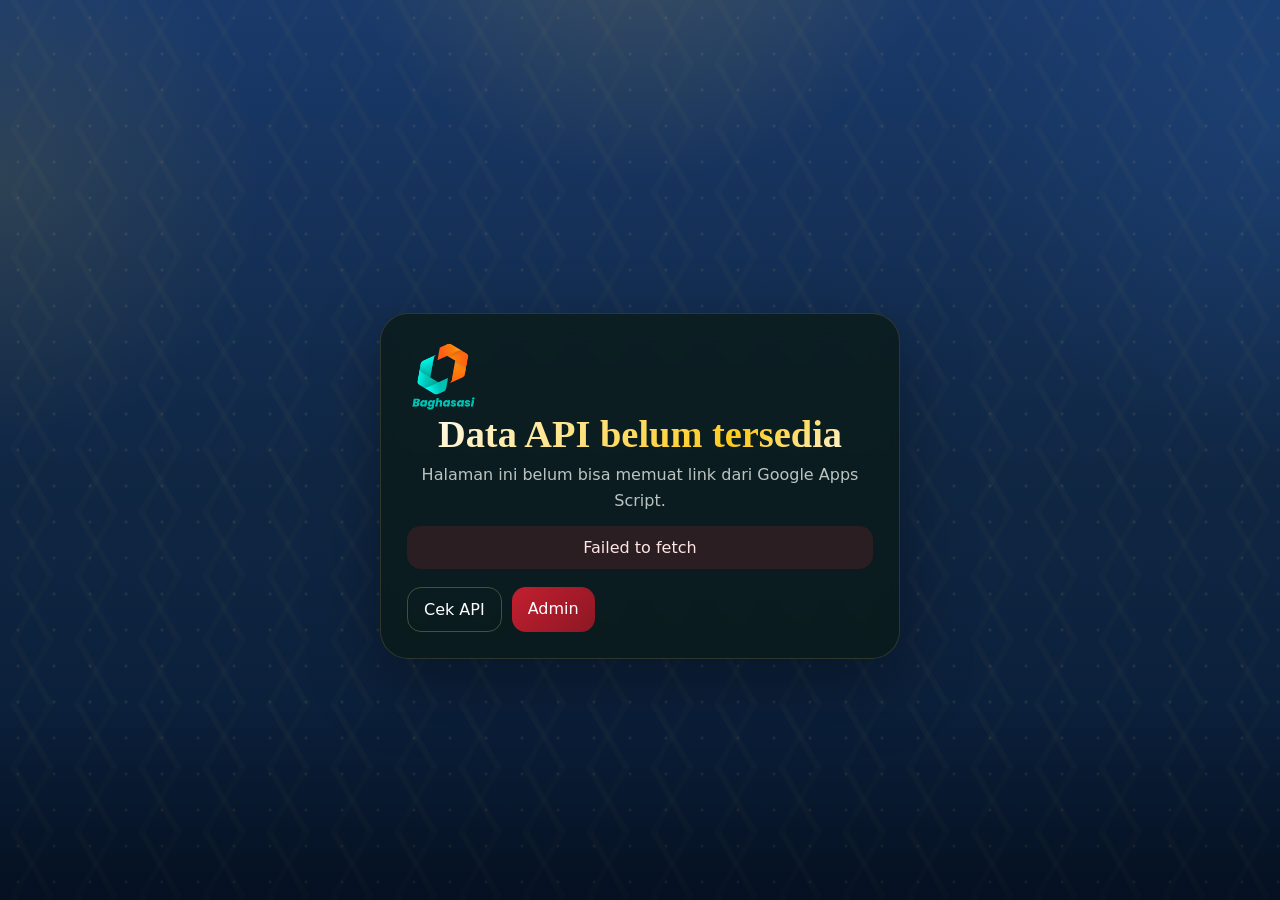
<file: index.html>
<!doctype html>
<html lang="id">
<head>
  <meta charset="utf-8">
  <meta name="viewport" content="width=device-width, initial-scale=1, viewport-fit=cover">
  <meta name="theme-color" content="#1A3A6B">
  <meta name="description" content="Microsite resmi Yayasan Baghasasi.">
  <title>Yayasan Baghasasi</title>
  <link rel="icon" href="assets/img/logo-baghasasi.png">
  <link rel="preload" href="assets/img/logo-baghasasi.png" as="image">
  <link rel="preconnect" href="https://fonts.googleapis.com">
  <link rel="preconnect" href="https://fonts.gstatic.com" crossorigin>
  <link href="https://fonts.googleapis.com/css2?family=Reem+Kufi:wght@400;500;600;700&display=swap" rel="stylesheet">
  <link rel="stylesheet" href="assets/css/style.css?v=20260527-errors">
</head>
<body>
  <div id="app" aria-live="polite"></div>
  <script src="assets/js/config.js"></script>
  <script src="assets/js/api.js"></script>
  <script src="assets/js/microsite.js"></script>
  <script src="assets/js/app.js"></script>
</body>
</html>
</file>
<file: assets/css/style.css>
:root {
  --primary: #1A3A6B;
  --accent: #FFCA1A;
  --bg: var(--primary);
  --bg-2: #102744;
  --panel: rgba(16, 39, 68, 0.82);
  --panel-strong: rgba(16, 39, 68, 0.94);
  --panel-soft: rgba(255,255,255,0.05);
  --line: rgba(228, 196, 122, 0.22);
  --line-strong: rgba(228, 196, 122, 0.5);
  --gold: var(--accent);
  --gold-soft: #ffe48a;
  --emerald: var(--primary);
  --emerald-2: #25528f;
  --text: #eef4ef;
  --text-soft: rgba(238, 244, 239, 0.78);
  --muted: rgba(238, 244, 239, 0.58);
  --shadow: 0 24px 70px rgba(0,0,0,0.34);
  --radius: 28px;
  --radius-lg: 38px;
  --arabic-font: "Reem Kufi", "Noto Kufi Arabic", "Noto Naskh Arabic", Tahoma, Arial, sans-serif;
  --safe-bottom: env(safe-area-inset-bottom, 0px);
}

* { box-sizing: border-box; }
html { scroll-behavior: smooth; }
body {
  margin: 0;
  min-height: 100vh;
  font-family: Inter, ui-sans-serif, system-ui, -apple-system, BlinkMacSystemFont, "Segoe UI", sans-serif;
  color: var(--text);
  background:
    radial-gradient(circle at 50% -15%, rgba(255,202,26,0.18), transparent 26%),
    radial-gradient(circle at 0 20%, rgba(255,202,26,0.10), transparent 18%),
    radial-gradient(circle at 100% 14%, rgba(37, 82, 143, 0.35), transparent 22%),
    linear-gradient(180deg, #1A3A6B 0%, #102744 52%, #081a33 100%);
  overflow-x: hidden;
}
body::before {
  content: "";
  position: fixed;
  inset: 0;
  pointer-events: none;
  opacity: .18;
  background-image:
    radial-gradient(circle at center, rgba(227,190,113,.62) 0 1px, transparent 2px),
    linear-gradient(60deg, transparent 46%, rgba(227,190,113,.18) 47% 53%, transparent 54%),
    linear-gradient(-60deg, transparent 46%, rgba(227,190,113,.12) 47% 53%, transparent 54%);
  background-size: 36px 36px, 64px 64px, 64px 64px;
}
body::after {
  content: "";
  position: fixed;
  inset: auto 0 0;
  height: 28vh;
  pointer-events: none;
  background: linear-gradient(to top, rgba(0,0,0,.35), transparent 75%);
}
button, input, textarea, select { font: inherit; }
button { cursor: pointer; }
a { color: inherit; text-decoration: none; }
img { max-width: 100%; display: block; }
.hidden { display: none !important; }
#app { min-height: 100vh; }

.loading-screen,
.not-found-screen {
  min-height: 100vh;
  display: grid;
  place-items: center;
  padding: 28px;
}
.spinner {
  width: 48px;
  height: 48px;
  border: 4px solid rgba(227,190,113,.2);
  border-top-color: var(--gold);
  border-radius: 50%;
  margin: 0 auto 14px;
  animation: spin .8s linear infinite;
}
@keyframes spin { to { transform: rotate(360deg); } }

.public-page {
  min-height: 100svh;
  position: relative;
  padding: 20px 0 112px;
  overflow: hidden;
}
.public-page::before,
.public-page::after {
  content: "";
  position: fixed;
  inset: 0;
  pointer-events: none;
}
.public-page::before {
  opacity: .14;
  background:
    radial-gradient(circle at 12% 20%, rgba(255,255,255,.10), transparent 8%),
    radial-gradient(circle at 85% 30%, rgba(255,255,255,.10), transparent 10%),
    radial-gradient(circle at 40% 80%, rgba(255,255,255,.08), transparent 12%);
}
.public-page::after {
  opacity: .2;
  background:
    linear-gradient(90deg, rgba(0,0,0,0) 0 2%, rgba(255,255,255,.02) 2% 2.2%, transparent 2.2%),
    linear-gradient(180deg, rgba(0,0,0,0) 0 2%, rgba(255,255,255,.02) 2% 2.2%, transparent 2.2%);
  background-size: 20px 20px;
  mask-image: linear-gradient(180deg, rgba(0,0,0,.65), transparent 70%);
}

.stage {
  width: min(100%, 1080px);
  margin: 0 auto;
  padding: clamp(16px, 3.2vw, 30px);
  position: relative;
  z-index: 1;
}
.turkish-frame {
  position: absolute;
  inset: 8px 8px auto;
  height: min(78vh, 1080px);
  pointer-events: none;
  border: 1px solid rgba(227,190,113,.18);
  border-radius: 42px;
  background:
    linear-gradient(180deg, rgba(227,190,113,.05), rgba(227,190,113,0)),
    radial-gradient(circle at top center, rgba(227,190,113,.08), transparent 42%);
  box-shadow: inset 0 0 0 1px rgba(255,255,255,.03);
}
.turkish-frame::before,
.turkish-frame::after {
  content: "";
  position: absolute;
  inset: 18px;
  border-radius: 34px;
  border: 1px solid rgba(227,190,113,.12);
}
.turkish-frame::after {
  inset: 32px;
  border-style: dashed;
  opacity: .45;
}

.hero-panel {
  position: relative;
  overflow: hidden;
  min-height: clamp(620px, 72vh, 1180px);
  padding: clamp(24px, 4vw, 42px);
  border-radius: 34px;
  border: 1px solid rgba(227,190,113,.18);
  background:
    linear-gradient(135deg, rgba(198,31,47,.16) 0 14%, transparent 14% 100%),
    linear-gradient(225deg, rgba(15,78,68,.35) 0 18%, transparent 18% 100%),
    linear-gradient(180deg, rgba(10,26,23,.84), rgba(10,26,23,.96)),
    linear-gradient(90deg, rgba(255,255,255,.03), rgba(255,255,255,0));
  box-shadow: var(--shadow);
}
.hero-panel::before {
  content: "";
  position: absolute;
  inset: 0;
  background:
    radial-gradient(circle at 50% 0, rgba(227,190,113,.22), transparent 28%),
    linear-gradient(180deg, rgba(255,255,255,.04), transparent 18%),
    radial-gradient(circle at 50% 26%, rgba(255,255,255,.05), transparent 48%);
  pointer-events: none;
}
.hero-panel::after {
  content: "";
  position: absolute;
  inset: auto 22px 18px;
  height: 120px;
  border-radius: 120px;
  background: radial-gradient(ellipse at center, rgba(227,190,113,.12), transparent 70%);
  pointer-events: none;
}
.hero-ornament {
  position: absolute;
  top: 0;
  bottom: 0;
  width: min(16vw, 128px);
  opacity: .55;
  pointer-events: none;
  border-inline: 1px solid rgba(227,190,113,.18);
}
.ornament-left {
  left: 0;
  background:
    linear-gradient(180deg, rgba(198,31,47,.45), rgba(198,31,47,0) 28%),
    linear-gradient(180deg, rgba(15,78,68,0) 0 28%, rgba(15,78,68,.55) 28% 62%, rgba(0,0,0,0) 62%),
    linear-gradient(180deg, rgba(0,0,0,0) 0 62%, rgba(15,15,15,.8) 62% 100%);
  clip-path: polygon(0 0, 100% 10%, 42% 100%, 0 100%);
}
.ornament-right {
  right: 0;
  background:
    linear-gradient(180deg, rgba(198,31,47,.45), rgba(198,31,47,0) 28%),
    linear-gradient(180deg, rgba(15,78,68,0) 0 28%, rgba(15,78,68,.55) 28% 62%, rgba(0,0,0,0) 62%),
    linear-gradient(180deg, rgba(0,0,0,0) 0 62%, rgba(15,15,15,.8) 62% 100%);
  clip-path: polygon(0 10%, 100% 0, 100% 100%, 58% 100%);
}
.lantern {
  position: absolute;
  top: 22px;
  width: 42px;
  height: 42px;
  display: grid;
  place-items: center;
  color: var(--gold);
  border-radius: 50%;
  border: 1px solid rgba(227,190,113,.38);
  background: rgba(8, 23, 20, .65);
  box-shadow: 0 0 18px rgba(227,190,113,.12), inset 0 0 0 1px rgba(255,255,255,.04);
}
.lantern-left { left: 24px; }
.lantern-right { right: 24px; }

.logo-aura {
  position: relative;
  width: clamp(160px, 22vw, 260px);
  height: clamp(160px, 22vw, 260px);
  margin: 12px auto 14px;
  display: grid;
  place-items: center;
  animation: logoFloat 6s ease-in-out infinite;
}
.logo-aura::before,
.logo-aura::after {
  content: "";
  position: absolute;
  inset: -8%;
  border-radius: 50%;
  border: 1px solid rgba(227,190,113,.34);
  box-shadow: inset 0 0 0 1px rgba(255,255,255,.04), 0 0 22px rgba(227,190,113,.12);
}
.logo-aura::after {
  inset: -20%;
  opacity: .55;
  border-style: dashed;
}
.brand-logo {
  width: 100%;
  height: 100%;
  object-fit: contain;
  filter: drop-shadow(0 8px 20px rgba(0,0,0,.38));
  animation: logoZoom 6s ease-in-out infinite;
}
@keyframes logoFloat { 0%,100%{transform: translateY(0);} 50%{transform: translateY(-4px);} }
@keyframes logoZoom { 0%,100%{transform: scale(.96);} 50%{transform: scale(1.03);} }
.logo-caption {
  margin: 0;
  text-transform: uppercase;
  letter-spacing: .28em;
  font-size: clamp(11px, 1.6vw, 14px);
  color: var(--gold);
  opacity: .95;
}
.brand-title {
  margin: 12px auto 10px;
  max-width: 14ch;
  font-family: Georgia, "Times New Roman", serif;
  font-size: clamp(34px, 6.3vw, 74px);
  line-height: 1.02;
  text-wrap: balance;
}
.gold-divider,
.mini-divider {
  display: flex;
  align-items: center;
  justify-content: center;
  gap: 14px;
  color: var(--gold);
}
.gold-divider::before,
.gold-divider::after,
.mini-divider::before,
.mini-divider::after {
  content: "";
  width: min(18vw, 120px);
  height: 1px;
  background: linear-gradient(90deg, transparent, rgba(227,190,113,.7), transparent);
}
.arabic-script {
  font-family: var(--arabic-font);
  font-weight: 500;
  margin: 16px auto 8px;
  font-size: clamp(26px, 4.5vw, 48px);
  color: var(--gold-soft);
  line-height: 1.45;
}
.script-translation {
  margin: 10px auto 0;
  max-width: 36ch;
  color: var(--text-soft);
  font-size: clamp(15px, 2vw, 18px);
  line-height: 1.7;
}
.hero-desc {
  margin: 18px auto 0;
  max-width: 56ch;
  color: var(--text-soft);
  font-size: clamp(15px, 2vw, 19px);
  line-height: 1.8;
}
.demo-alert {
  margin: 0 auto 16px;
  width: min(100%, 840px);
  padding: 12px 16px;
  border-radius: 16px;
  background: rgba(198,31,47,.16);
  border: 1px solid rgba(198,31,47,.24);
  color: #ffe8d8;
  text-align: center;
}

.mission-card {
  display: grid;
  grid-template-columns: 84px 1fr;
  gap: 16px;
  align-items: center;
  width: min(100%, 820px);
  margin: -38px auto 24px;
  padding: 18px 20px;
  border-radius: 24px;
  background: linear-gradient(180deg, rgba(255,255,255,.08), rgba(255,255,255,.04));
  border: 1px solid rgba(227,190,113,.2);
  backdrop-filter: blur(12px);
  box-shadow: 0 20px 44px rgba(0,0,0,.24);
}
.mission-medallion {
  width: 84px;
  height: 84px;
  border-radius: 24px;
  display: grid;
  place-items: center;
  font-size: 34px;
  color: var(--gold);
  background: radial-gradient(circle at 30% 30%, rgba(227,190,113,.22), rgba(255,255,255,.04));
  border: 1px solid rgba(227,190,113,.24);
}
.mission-copy h2 {
  margin: 0 0 10px;
  font-family: Georgia, "Times New Roman", serif;
  font-size: clamp(24px, 3.5vw, 42px);
  line-height: 1.1;
}
.mission-copy p {
  margin: 10px 0 0;
  color: var(--text-soft);
  line-height: 1.7;
}

.link-list {
  display: grid;
  gap: 14px;
  width: min(100%, 860px);
  margin: 0 auto;
}
.bio-link {
  position: relative;
  display: grid;
  grid-template-columns: 68px 1fr 22px;
  align-items: center;
  gap: 14px;
  padding: 14px 18px 14px 14px;
  border-radius: 22px;
  border: 1px solid rgba(255,255,255,.10);
  color: var(--btn-text, #fff);
  background:
    linear-gradient(180deg, rgba(255,255,255,.08), rgba(255,255,255,.02)),
    var(--btn-bg, var(--primary));
  box-shadow: 0 12px 28px rgba(0,0,0,.18);
  overflow: hidden;
  transition: transform .18s ease, border-color .18s ease, box-shadow .18s ease;
}
.bio-link::before {
  content: "";
  position: absolute;
  inset: 0;
  background:
    linear-gradient(135deg, rgba(255,255,255,.18), transparent 26%),
    linear-gradient(45deg, transparent 72%, rgba(255,255,255,.09) 72% 78%, transparent 78%);
  pointer-events: none;
}
.bio-link:hover,
.bio-link:focus-visible {
  transform: translateY(-2px);
  border-color: rgba(227,190,113,.42);
  box-shadow: 0 16px 32px rgba(0,0,0,.24);
}
.link-medallion {
  width: 54px;
  height: 54px;
  border-radius: 18px;
  display: grid;
  place-items: center;
  font-size: 28px;
  background: rgba(0,0,0,.18);
  border: 1px solid rgba(255,255,255,.14);
  box-shadow: inset 0 0 0 1px rgba(255,255,255,.06);
}
.link-copy { display: grid; gap: 4px; }
.link-copy strong {
  font-size: clamp(20px, 2.5vw, 28px);
  font-weight: 800;
  line-height: 1.1;
}
.link-copy small {
  font-size: clamp(12px, 1.6vw, 16px);
  color: rgba(255,255,255,.84);
}
.link-arrow {
  font-size: 34px;
  line-height: 1;
  opacity: .9;
}
.empty-links {
  padding: 24px;
  border-radius: 18px;
  text-align: center;
  background: rgba(255,255,255,.04);
  border: 1px dashed rgba(227,190,113,.26);
  color: var(--text-soft);
}
.footer {
  text-align: center;
  color: var(--muted);
  padding: 28px 0 12px;
  font-size: 14px;
}
.audio-fab,
.share-fab {
  position: fixed;
  right: max(16px, calc(16px + env(safe-area-inset-right)));
  width: 52px;
  height: 52px;
  border-radius: 50%;
  border: 1px solid rgba(227,190,113,.38);
  background: rgba(10,26,23,.88);
  color: var(--gold);
  box-shadow: 0 16px 30px rgba(0,0,0,.25), inset 0 0 0 1px rgba(255,255,255,.04);
  backdrop-filter: blur(10px);
  z-index: 20;
}
.audio-fab { bottom: calc(16px + var(--safe-bottom)); font-size: 22px; }
.audio-fab.is-playing { color: #fff4cf; box-shadow: 0 0 0 4px rgba(227,190,113,.08), 0 16px 30px rgba(0,0,0,.25); }
.share-fab { bottom: calc(80px + var(--safe-bottom)); font-size: 18px; }
.toast {
  position: fixed;
  left: 50%;
  bottom: calc(18px + var(--safe-bottom));
  transform: translate(-50%, 140%);
  padding: 12px 16px;
  border-radius: 999px;
  background: rgba(10, 26, 23, .94);
  border: 1px solid rgba(227,190,113,.26);
  color: #fff;
  transition: transform .25s ease;
  z-index: 25;
  white-space: nowrap;
}
.toast.show { transform: translate(-50%, 0); }
.snow-layer {
  position: fixed;
  inset: 0;
  pointer-events: none;
  overflow: hidden;
  z-index: 2;
}
.snow-layer span {
  position: absolute;
  top: -10%;
  color: rgba(255,255,255,.48);
  animation: snowFall linear infinite;
}
@keyframes snowFall {
  from { transform: translate3d(0, -10vh, 0) rotate(0deg); }
  to { transform: translate3d(22px, 110vh, 0) rotate(260deg); }
}

.admin-page { min-height: 100vh; padding: 24px; }
.admin-shell { width: min(100%, 1320px); margin: 0 auto; }
.panel {
  border-radius: 28px;
  border: 1px solid rgba(227,190,113,.16);
  background: rgba(10,26,23,.78);
  box-shadow: var(--shadow);
  backdrop-filter: blur(14px);
}
.admin-topbar {
  display: flex;
  justify-content: space-between;
  gap: 18px;
  align-items: center;
  padding: 20px 24px;
  margin-bottom: 22px;
  border-radius: 28px;
  border: 1px solid rgba(227,190,113,.16);
  background: rgba(10,26,23,.82);
  box-shadow: var(--shadow);
}
.admin-brand { display: flex; gap: 16px; align-items: center; }
.admin-brand img,
.login-logo { width: 72px; aspect-ratio: 1; object-fit: contain; }
.admin-title,
.login-title {
  margin: 0;
  font-family: Georgia, "Times New Roman", serif;
  font-size: clamp(28px, 3vw, 40px);
}
.gradient-text {
  background: linear-gradient(135deg, #fff, var(--gold-soft) 35%, var(--gold) 70%, #fff);
  -webkit-background-clip: text;
  background-clip: text;
  color: transparent;
}
.admin-subtitle,
.login-desc,
.panel-desc { margin: 6px 0 0; color: var(--text-soft); line-height: 1.6; }
.admin-grid { display: grid; grid-template-columns: minmax(0, 1.12fr) minmax(320px, .88fr); gap: 22px; }
.panel-header { padding: 22px 24px 0; }
.panel-title { margin: 0; font-size: 22px; }
.panel-body { padding: 22px 24px 24px; }
.preview-sticky { position: sticky; top: 16px; align-self: start; }
.preview-phone {
  margin: 0 auto;
  width: min(100%, 390px);
  min-height: 760px;
  padding: 12px;
  border-radius: 40px;
  background: linear-gradient(180deg, rgba(255,255,255,.08), rgba(255,255,255,.02));
  border: 1px solid rgba(227,190,113,.16);
}
.preview-screen {
  overflow: hidden;
  border-radius: 28px;
  border: 1px solid rgba(227,190,113,.12);
  min-height: 736px;
}
.preview-screen .public-page { padding: 6px 0 88px; }
.preview-screen .stage { padding: 10px; }
.preview-screen .turkish-frame { inset: 2px 2px auto; height: 95%; }
.preview-screen .hero-panel { min-height: 560px; }
.preview-screen .mission-card { margin-top: -28px; }
.preview-screen .audio-fab,
.preview-screen .share-fab,
.preview-screen .toast,
.preview-screen .snow-layer { display: none !important; }
.login-card { width: min(100%, 520px); margin: 8vh auto 0; padding: 26px; text-align: center; }
.form-grid { display: grid; grid-template-columns: repeat(2, minmax(0, 1fr)); gap: 14px; }
.field-full { grid-column: 1 / -1; }
.label { display: block; margin: 0 0 8px; color: var(--text-soft); }
.input, .select {
  width: 100%;
  padding: 13px 14px;
  border-radius: 16px;
  border: 1px solid rgba(255,255,255,.12);
  background: rgba(255,255,255,.04);
  color: #fff;
  outline: none;
}
.input::placeholder { color: rgba(255,255,255,.38); }
.input:focus, .select:focus {
  border-color: rgba(227,190,113,.4);
  box-shadow: 0 0 0 4px rgba(227,190,113,.08);
}
.check-row {
  grid-column: 1 / -1;
  display: flex;
  align-items: center;
  gap: 10px;
  color: var(--text-soft);
  padding-top: 4px;
}
.button-row { display: flex; flex-wrap: wrap; gap: 10px; }
.admin-actions { margin-top: 18px; }
.primary-button,
.secondary-button,
.outline-button,
.ghost-button,
.danger-button,
.pill-button {
  border: 0;
  border-radius: 14px;
  padding: 12px 16px;
  color: #fff;
  background: rgba(255,255,255,.08);
}
.primary-button { background: linear-gradient(135deg, #c31f2f, #8c1724); }
.secondary-button { background: linear-gradient(135deg, var(--emerald-2), var(--primary)); }
.outline-button { border: 1px solid rgba(227,190,113,.3); background: transparent; }
.ghost-button { background: rgba(255,255,255,.05); }
.danger-button { background: linear-gradient(135deg, #8c1724, #5f1118); }
.pill-button {
  padding: 8px 12px;
  font-size: 12px;
  color: var(--gold-soft);
  background: rgba(227,190,113,.08);
  border: 1px solid rgba(227,190,113,.18);
}
.message {
  margin-top: 12px;
  padding: 12px 14px;
  border-radius: 14px;
  background: rgba(255,255,255,.05);
  color: var(--text-soft);
}
.message-success { background: rgba(10, 120, 72, .18); color: #cffff0; }
.message-error { background: rgba(175, 40, 53, .2); color: #ffe5e5; }
.form-section + .form-section { margin-top: 24px; }
.form-section-title { margin: 0 0 14px; font-size: 18px; color: var(--gold-soft); }
.link-editor-list { display: grid; gap: 14px; }
.link-editor-card {
  padding: 16px;
  border-radius: 18px;
  border: 1px solid rgba(255,255,255,.08);
  background: rgba(255,255,255,.04);
}
.link-card-head {
  display: flex;
  justify-content: space-between;
  gap: 12px;
  align-items: start;
  margin-bottom: 12px;
}
.link-card-title { margin: 0; font-size: 18px; }
.link-card-url { margin: 6px 0 0; color: var(--muted); word-break: break-word; font-size: 14px; }

@media (max-width: 980px) {
  .admin-grid { grid-template-columns: 1fr; }
  .preview-sticky { position: static; }
}
@media (max-width: 720px) {
  .admin-page { padding: 16px; }
  .admin-topbar { padding: 18px; align-items: start; flex-direction: column; }
  .form-grid { grid-template-columns: 1fr; }
  .hero-panel { min-height: 520px; }
  .mission-card { grid-template-columns: 1fr; text-align: center; }
  .mission-medallion { margin: 0 auto; }
  .bio-link { grid-template-columns: 54px 1fr 20px; padding: 12px 14px; }
  .link-medallion { width: 46px; height: 46px; font-size: 24px; }
}


/* =========================================================
   Admin UI v5 - disesuaikan dengan referensi dashboard
   ========================================================= */
.admin-page.admin-light {
  min-height: 100vh;
  padding: clamp(16px, 2.4vw, 30px);
  color: #3a2a21;
  background:
    radial-gradient(circle at 15% 4%, rgba(190, 70, 20, .14), transparent 22%),
    radial-gradient(circle at 86% 18%, rgba(99, 16, 120, .12), transparent 24%),
    linear-gradient(135deg, #fffdf8, #f9f1ee 52%, #f5edf7);
}
.admin-light .loading-screen { color: #3d2242; }
.admin-light .admin-reference-shell { width: min(100%, 1560px); }
.admin-light .admin-reference-header,
.admin-light .admin-card,
.admin-light .admin-login-card {
  background: rgba(255,255,255,.86);
  border: 1px solid #eaddee;
  box-shadow: 0 24px 60px rgba(87, 38, 81, .10);
  backdrop-filter: blur(14px);
}
.admin-light .admin-reference-header {
  display: flex;
  justify-content: space-between;
  align-items: center;
  gap: 18px;
  padding: 20px 24px;
  border-radius: 30px;
  margin-bottom: 24px;
}
.admin-light .admin-reference-brand {
  display: flex;
  align-items: center;
  gap: 16px;
}
.admin-light .admin-reference-brand img {
  width: 72px;
  height: 72px;
  object-fit: contain;
  border-radius: 22px;
  background: linear-gradient(135deg, #3e124c, #c34d17);
  padding: 10px;
}
.admin-light .eyebrow {
  margin: 0 0 5px;
  color: #4e0e63;
  font-size: 13px;
  font-weight: 900;
  letter-spacing: .12em;
  text-transform: uppercase;
}
.admin-light .admin-reference-brand h1,
.admin-light .admin-login-card h1 {
  margin: 0;
  color: #3a0a4b;
  font-family: inherit;
  font-size: clamp(26px, 3vw, 42px);
  line-height: 1.05;
}
.admin-light .admin-reference-brand p:not(.eyebrow),
.admin-light .login-desc {
  margin: 8px 0 0;
  color: #7a665d;
  line-height: 1.55;
}
.admin-light .admin-reference-grid {
  display: grid;
  grid-template-columns: minmax(0, 1.65fr) minmax(380px, .85fr);
  gap: 24px;
  align-items: start;
}
.admin-light .admin-reference-main { display: grid; gap: 20px; }
.admin-light .admin-card {
  border-radius: 30px;
  padding: clamp(20px, 2.4vw, 28px);
}
.admin-light .admin-card h2 {
  margin: 0 0 18px;
  color: #4e0e63;
  font-size: clamp(20px, 2vw, 26px);
  line-height: 1.15;
}
.admin-light .action-strip {
  display: flex;
  gap: 14px;
  align-items: center;
  padding: 18px;
}
.admin-light .reference-form-grid {
  display: grid;
  grid-template-columns: repeat(2, minmax(0, 1fr));
  gap: 18px;
}
.admin-light .field-full { grid-column: 1 / -1; }
.admin-light .optional-field { display: block; }
.admin-light .label {
  color: #71605a;
  font-weight: 900;
  font-size: 13px;
  letter-spacing: .08em;
  text-transform: uppercase;
}
.admin-light .input,
.admin-light .select {
  background: rgba(255,255,255,.92);
  color: #37241f;
  border: 1px solid #dfcde6;
  border-radius: 18px;
  padding: 15px 16px;
  min-height: 58px;
  box-shadow: inset 0 1px 0 rgba(255,255,255,.8);
}
.admin-light .input::placeholder { color: #9a8c88; }
.admin-light .input:focus,
.admin-light .select:focus {
  border-color: #7b1a83;
  box-shadow: 0 0 0 4px rgba(123, 26, 131, .08);
}
.admin-light .color-input {
  padding: 8px 12px;
  height: 58px;
}
.admin-light .reference-check {
  grid-column: 1 / -1;
  color: #6b574e;
  font-weight: 800;
  font-size: 16px;
}
.admin-light .reference-check input { width: 20px; height: 20px; accent-color: #6b1a80; }
.admin-light .button-row { display: flex; flex-wrap: wrap; gap: 12px; align-items: center; }
.admin-light .primary-button,
.admin-light .secondary-button,
.admin-light .outline-button,
.admin-light .ghost-button,
.admin-light .soft-button,
.admin-light .warning-button,
.admin-light .danger-button {
  border-radius: 18px;
  border: 0;
  padding: 14px 20px;
  font-weight: 900;
  text-decoration: none;
  transition: transform .16s ease, box-shadow .16s ease, opacity .16s ease;
}
.admin-light .primary-button {
  background: linear-gradient(135deg, #c85116, #641068);
  color: #fff;
  box-shadow: 0 16px 32px rgba(100, 16, 104, .18);
}
.admin-light .secondary-button {
  background: linear-gradient(135deg, var(--emerald-2), var(--primary));
  color: #fff;
}
.admin-light .outline-button {
  border: 1px solid #dfcde6;
  color: #4e0e63;
  background: rgba(255,255,255,.7);
}
.admin-light .ghost-button,
.admin-light .soft-button {
  color: #4e0e63;
  background: #f3ecf6;
}
.admin-light .warning-button {
  color: #9d2a17;
  background: #fff0ea;
}
.admin-light .danger-button {
  color: #fff;
  background: linear-gradient(135deg, #9f1f2c, #68101c);
}
.admin-light button:hover,
.admin-light .outline-button:hover { transform: translateY(-1px); }
.admin-light .reference-link-list { display: grid; gap: 14px; }
.admin-light .reference-link-card {
  display: grid;
  grid-template-columns: 1fr auto;
  gap: 14px;
  align-items: start;
  padding: 18px;
  border-radius: 24px;
  border: 1px solid #eaddee;
  background: rgba(255,255,255,.78);
}
.admin-light .reference-link-card.is-inactive { opacity: .68; }
.admin-light .link-card-main {
  display: flex;
  gap: 12px;
  min-width: 0;
}
.admin-light .link-card-icon {
  width: 36px;
  height: 36px;
  display: grid;
  place-items: center;
  border-radius: 50%;
  background: #f3ecf6;
  color: #6b1a80;
  flex: 0 0 auto;
}
.admin-light .reference-link-card h3 {
  margin: 0 0 5px;
  color: #34231d;
  font-size: 18px;
}
.admin-light .reference-link-card p {
  margin: 0;
  color: #7a665d;
  word-break: break-word;
  font-size: 14px;
}
.admin-light .reference-link-card small {
  display: block;
  margin-top: 5px;
  color: #8b6e88;
}
.admin-light .link-card-side {
  display: flex;
  flex-direction: column;
  gap: 8px;
  align-items: end;
}
.admin-light .number-badge,
.admin-light .status-badge {
  display: inline-flex;
  align-items: center;
  justify-content: center;
  min-width: 54px;
  min-height: 38px;
  padding: 8px 12px;
  border-radius: 999px;
  font-weight: 900;
  background: rgba(255,255,255,.9);
  border: 1px solid #dfcde6;
  color: #34231d;
}
.admin-light .status-badge.on { color: #0f6d4e; background: #e9fff4; border-color: #c9f0dd; }
.admin-light .status-badge.off { color: #a02d28; background: #fff0ee; border-color: #f2d3ce; }
.admin-light .link-card-actions { grid-column: 1 / -1; }
.admin-light .stats-grid {
  display: grid;
  grid-template-columns: repeat(3, minmax(0, 1fr));
  gap: 16px;
}
.admin-light .stat-card {
  min-height: 98px;
  padding: 18px;
  border-radius: 22px;
  border: 1px solid #eaddee;
  background: rgba(255,255,255,.78);
}
.admin-light .stat-card strong {
  display: block;
  color: #34231d;
  font-size: 32px;
  line-height: 1;
  margin-bottom: 10px;
}
.admin-light .stat-card span {
  color: #71605a;
  font-weight: 900;
}
.admin-light .admin-reference-preview {
  position: sticky;
  top: 18px;
  min-height: calc(100svh - 36px);
  display: grid;
  place-items: start center;
}
.admin-light .phone-shell {
  width: min(100%, 430px);
  height: min(89vh, 920px);
  padding: 12px;
  border-radius: 42px;
  background: #151515;
  box-shadow: 0 32px 70px rgba(35, 13, 44, .22);
  border: 1px solid rgba(255,255,255,.18);
}
.admin-light .preview-screen {
  height: 100%;
  min-height: 0;
  overflow: auto;
  border-radius: 32px;
  background: var(--primary);
  border: 0;
}
.admin-light .preview-screen .public-page { padding: 4px 0 84px; }
.admin-light .preview-screen .stage { padding: 10px; }
.admin-light .preview-screen .hero-panel { min-height: 600px; }
.admin-light .preview-screen .brand-title { font-size: 34px; }
.admin-light .preview-screen .arabic-script { font-size: 30px; }
.admin-light .preview-screen .mission-card { margin-top: -26px; grid-template-columns: 1fr; text-align: center; }
.admin-light .preview-screen .mission-medallion { margin: 0 auto; }
.admin-light .preview-screen .bio-link { grid-template-columns: 52px 1fr 18px; }
.admin-light .preview-screen .audio-fab,
.admin-light .preview-screen .share-fab,
.admin-light .preview-screen .toast,
.admin-light .preview-screen .snow-layer { display: none !important; }
.admin-light .admin-login-card {
  width: min(100%, 560px);
  margin: 8vh auto 0;
  padding: 34px;
  border-radius: 32px;
  text-align: center;
}
.admin-light .admin-login-brand {
  width: 96px;
  height: 96px;
  display: grid;
  place-items: center;
  margin: 0 auto 16px;
  border-radius: 28px;
  background: linear-gradient(135deg, #3e124c, #c34d17);
  box-shadow: 0 22px 44px rgba(100,16,104,.16);
}
.admin-light .admin-login-brand img { width: 78px; height: 78px; object-fit: contain; }
.admin-light .login-form { margin-top: 22px; text-align: left; }
.admin-light .message {
  color: #654f47;
  background: #fbf5fb;
  border: 1px solid #eaddee;
}
.admin-light .message-success { color: #0f6d4e; background: #ecfff6; border-color: #c9f0dd; }
.admin-light .message-error { color: #9f1f2c; background: #fff0ee; border-color: #f2d3ce; }
.admin-light .empty-links {
  color: #7a665d;
  border-color: #eaddee;
  background: rgba(255,255,255,.62);
}

@media (max-width: 1120px) {
  .admin-light .admin-reference-grid { grid-template-columns: 1fr; }
  .admin-light .admin-reference-preview { position: static; min-height: auto; }
  .admin-light .phone-shell { height: 760px; }
}
@media (max-width: 760px) {
  .admin-page.admin-light { padding: 12px; }
  .admin-light .admin-reference-header { flex-direction: column; align-items: stretch; }
  .admin-light .admin-reference-brand { align-items: flex-start; }
  .admin-light .reference-form-grid,
  .admin-light .stats-grid { grid-template-columns: 1fr; }
  .admin-light .reference-link-card { grid-template-columns: 1fr; }
  .admin-light .link-card-side { flex-direction: row; align-items: center; }
  .admin-light .phone-shell { width: 100%; height: 720px; }
}


/* v6: elemen pada kotak merah dihapus: caption, judul besar, dan mission card. */
.logo-caption,
.brand-title,
.mission-card {
  display: none !important;
}
.compact-divider {
  margin-top: 18px;
  margin-bottom: 8px;
}
.hero-panel {
  min-height: clamp(560px, 61vh, 980px);
  padding-bottom: clamp(26px, 4vw, 48px);
}
.link-list {
  margin-top: 24px;
}
.preview-screen .hero-panel {
  min-height: 500px;
}
.preview-screen .link-list {
  margin-top: 18px;
}
@media (max-width: 720px) {
  .hero-panel {
    min-height: 500px;
  }
  .link-list {
    margin-top: 18px;
  }
}

/* v7: penyempurnaan tampilan mobile - ayat diperkecil, logo diperkecil, dan layout lebih compact. */
.public-page {
  padding-top: 10px;
  padding-bottom: 104px;
}
.stage {
  padding: clamp(10px, 2.6vw, 22px);
}
.hero-panel {
  min-height: auto !important;
  padding: clamp(22px, 5vw, 46px) clamp(18px, 5vw, 48px) clamp(24px, 5vw, 44px) !important;
  border-radius: 30px;
  text-align: center;
}
.logo-aura {
  width: clamp(108px, 24vw, 178px) !important;
  height: clamp(108px, 24vw, 178px) !important;
  margin: 4px auto 14px !important;
}
.logo-aura::before {
  inset: -6%;
}
.logo-aura::after {
  inset: -16%;
  opacity: .42;
}
.brand-logo {
  width: 96% !important;
  height: 96% !important;
}
.compact-divider {
  margin-top: 8px !important;
  margin-bottom: 10px !important;
}
.gold-divider::before,
.gold-divider::after {
  width: min(14vw, 76px);
}
.arabic-script {
  font-family: var(--arabic-font);
  font-weight: 500;
  width: min(100%, 680px);
  margin: 12px auto 8px !important;
  text-align: center !important;
  font-size: clamp(24px, 6vw, 38px) !important;
  line-height: 1.42 !important;
  letter-spacing: 0;
  color: #fff1c4;
  text-wrap: balance;
}
.script-translation {
  max-width: 34ch !important;
  margin: 8px auto 0 !important;
  text-align: center !important;
  font-size: clamp(13px, 3.25vw, 16px) !important;
  line-height: 1.65 !important;
  color: rgba(238,244,239,.76);
}
.hero-desc {
  max-width: 36ch !important;
  margin: 16px auto 0 !important;
  text-align: center !important;
  font-size: clamp(13px, 3.2vw, 16px) !important;
  line-height: 1.75 !important;
  color: rgba(238,244,239,.70);
}
.link-list {
  width: min(100%, 760px);
  margin-top: 18px !important;
  gap: 12px;
}
.bio-link {
  min-height: 72px;
  border-radius: 20px;
  grid-template-columns: 58px 1fr 20px;
  padding: 12px 16px 12px 12px;
}
.link-medallion {
  width: 48px;
  height: 48px;
  border-radius: 16px;
  font-size: 24px;
}
.link-copy strong {
  font-size: clamp(17px, 4.2vw, 24px);
}
.link-copy small {
  font-size: clamp(11px, 2.9vw, 14px);
  line-height: 1.35;
}
.lantern {
  width: 36px;
  height: 36px;
  top: 18px;
  font-size: 18px;
}
.lantern-left { left: 18px; }
.lantern-right { right: 18px; }
.audio-fab,
.share-fab {
  width: 46px;
  height: 46px;
}
.share-fab { bottom: calc(72px + var(--safe-bottom)); }
.audio-fab { font-size: 20px; }

.preview-screen .logo-aura {
  width: 116px !important;
  height: 116px !important;
}
.preview-screen .hero-panel {
  min-height: auto !important;
  padding: 28px 18px 24px !important;
}
.preview-screen .arabic-script {
  font-size: 25px !important;
  line-height: 1.38 !important;
}
.preview-screen .script-translation,
.preview-screen .hero-desc {
  font-size: 12px !important;
  line-height: 1.55 !important;
}
.preview-screen .link-list {
  margin-top: 14px !important;
}

@media (max-width: 720px) {
  .public-page { padding-top: 8px; }
  .stage { padding: 10px; }
  .hero-panel {
    padding: 24px 18px 22px !important;
    border-radius: 28px;
  }
  .logo-aura {
    width: clamp(104px, 30vw, 142px) !important;
    height: clamp(104px, 30vw, 142px) !important;
    margin-bottom: 10px !important;
  }
  .arabic-script {
    font-size: clamp(23px, 7.4vw, 32px) !important;
    line-height: 1.4 !important;
    max-width: 10.5em;
  }
  .script-translation {
    max-width: 28ch !important;
    font-size: clamp(13px, 3.7vw, 15px) !important;
  }
  .hero-desc {
    max-width: 30ch !important;
    font-size: clamp(13px, 3.7vw, 15px) !important;
  }
  .link-list {
    margin-top: 14px !important;
    gap: 10px;
  }
  .bio-link {
    min-height: 68px;
    grid-template-columns: 50px 1fr 18px;
    padding: 10px 14px 10px 10px;
    border-radius: 18px;
  }
  .link-medallion {
    width: 44px;
    height: 44px;
    border-radius: 14px;
    font-size: 22px;
  }
}

@media (max-width: 390px) {
  .hero-panel { padding-inline: 14px !important; }
  .arabic-script { font-size: 24px !important; }
  .script-translation,
  .hero-desc { font-size: 13px !important; }
}


/* v10: presisi logo dalam lingkaran + akses admin tersembunyi berbentuk bulan. */
.logo-aura {
  width: clamp(118px, 26vw, 176px) !important;
  height: clamp(118px, 26vw, 176px) !important;
  margin-top: 2px !important;
  margin-bottom: 12px !important;
}
.brand-logo {
  width: 76% !important;
  height: 76% !important;
  object-fit: contain !important;
  object-position: center center !important;
  margin: auto !important;
  transform-origin: center center;
}
.logo-aura::before {
  inset: -3% !important;
}
.logo-aura::after {
  inset: -14% !important;
  opacity: .38 !important;
}
.admin-moon-button {
  text-decoration: none;
  width: 34px !important;
  height: 34px !important;
  top: 16px !important;
  right: 16px !important;
  left: auto !important;
  display: grid;
  place-items: center;
  font-size: 17px !important;
  line-height: 1;
  color: rgba(249, 232, 191, .74);
  opacity: .42;
  border-color: rgba(227,190,113,.22);
  background: rgba(6, 15, 13, .42);
  backdrop-filter: blur(8px);
  transition: opacity .2s ease, transform .2s ease, border-color .2s ease;
  z-index: 4;
}
.admin-moon-button:hover,
.admin-moon-button:focus-visible {
  opacity: .9;
  transform: translateY(-1px) scale(1.03);
  border-color: rgba(227,190,113,.52);
  outline: none;
}

@media (max-width: 720px) {
  .logo-aura {
    width: clamp(112px, 30vw, 136px) !important;
    height: clamp(112px, 30vw, 136px) !important;
    margin-top: 0 !important;
    margin-bottom: 10px !important;
  }
  .brand-logo {
    width: 74% !important;
    height: 74% !important;
  }
  .admin-moon-button {
    width: 32px !important;
    height: 32px !important;
    top: 14px !important;
    right: 14px !important;
    font-size: 16px !important;
    opacity: .36;
  }
}

.preview-screen .logo-aura {
  width: 112px !important;
  height: 112px !important;
}
.preview-screen .brand-logo {
  width: 74% !important;
  height: 74% !important;
}
.preview-screen .admin-moon-button {
  width: 28px !important;
  height: 28px !important;
  top: 12px !important;
  right: 12px !important;
  font-size: 14px !important;
  pointer-events: none;
}


/* v11: bingkai khusus area ayat dan arti agar lebih rapi, fokus, dan islami. */
.ayah-frame {
  width: min(100%, 560px);
  margin: 12px auto 0;
  padding: 16px 18px 18px;
  position: relative;
  text-align: center;
  border: 1px solid rgba(227, 190, 113, .28);
  border-radius: 24px;
  background:
    linear-gradient(180deg, rgba(255,255,255,.045), rgba(255,255,255,.018)),
    radial-gradient(circle at 50% 0%, rgba(227,190,113,.10), transparent 58%),
    rgba(4, 17, 14, .24);
  box-shadow:
    inset 0 0 0 1px rgba(255,255,255,.035),
    0 18px 42px rgba(0,0,0,.16);
  backdrop-filter: blur(4px);
}
.ayah-frame::before,
.ayah-frame::after {
  content: "۞";
  position: absolute;
  top: 50%;
  transform: translateY(-50%);
  width: 26px;
  height: 26px;
  display: grid;
  place-items: center;
  border-radius: 50%;
  color: rgba(227,190,113,.70);
  font-size: 13px;
  background: rgba(6,15,13,.42);
  border: 1px solid rgba(227,190,113,.20);
}
.ayah-frame::before { left: -13px; }
.ayah-frame::after { right: -13px; }
.ayah-frame .compact-divider {
  margin: 0 auto 8px !important;
  opacity: .78;
}
.ayah-frame .arabic-script {
  margin: 4px auto 6px !important;
}
.ayah-frame .script-translation {
  margin-top: 8px !important;
}

@media (max-width: 720px) {
  .ayah-frame {
    width: min(100%, 340px);
    margin-top: 10px;
    padding: 12px 14px 14px;
    border-radius: 20px;
  }
  .ayah-frame::before,
  .ayah-frame::after {
    width: 22px;
    height: 22px;
    font-size: 11px;
  }
  .ayah-frame::before { left: -9px; }
  .ayah-frame::after { right: -9px; }
  .ayah-frame .arabic-script {
    font-size: clamp(20px, 6.8vw, 29px) !important;
    max-width: 10.8em;
  }
  .ayah-frame .script-translation {
    max-width: 27ch !important;
    font-size: clamp(12px, 3.45vw, 14px) !important;
    line-height: 1.7 !important;
  }
}

@media (max-width: 390px) {
  .ayah-frame {
    width: min(100%, 318px);
    padding: 11px 12px 13px;
  }
  .ayah-frame .arabic-script { font-size: 22px !important; }
  .ayah-frame .script-translation { font-size: 12px !important; }
}

.preview-screen .ayah-frame {
  width: min(100%, 300px);
  padding: 10px 12px 12px;
  border-radius: 18px;
}
.preview-screen .ayah-frame::before,
.preview-screen .ayah-frame::after {
  width: 18px;
  height: 18px;
  font-size: 9px;
}
.preview-screen .ayah-frame::before { left: -8px; }
.preview-screen .ayah-frame::after { right: -8px; }


/* v12: mengganti deskripsi yayasan menjadi jadwal shalat, mengikuti pola komponen waktu shalat pada pentest-djpb. */
.prayer-card {
  width: min(100%, 430px);
  margin: 16px auto 0;
  padding: 14px 14px 13px;
  text-align: center;
  border-radius: 24px;
  border: 1px solid rgba(227, 190, 113, .25);
  background:
    linear-gradient(180deg, rgba(255,255,255,.055), rgba(255,255,255,.02)),
    radial-gradient(circle at 50% 0%, rgba(227,190,113,.12), transparent 64%),
    rgba(4, 17, 14, .28);
  box-shadow:
    inset 0 0 0 1px rgba(255,255,255,.03),
    0 16px 34px rgba(0,0,0,.16);
  backdrop-filter: blur(5px);
}
.prayer-kicker {
  margin: 0;
  color: rgba(249,232,191,.74);
  font-size: 10px;
  font-weight: 900;
  letter-spacing: .18em;
  text-transform: uppercase;
}
.prayer-city {
  margin: 4px 0 11px;
  color: var(--gold-soft);
  font-family: Inter, ui-sans-serif, system-ui, sans-serif;
  font-size: clamp(14px, 2vw, 17px);
  line-height: 1.25;
}
.prayer-next {
  display: grid;
  grid-template-columns: 1fr auto;
  align-items: center;
  gap: 10px;
  margin: 0 auto 10px;
  padding: 10px 12px;
  border-radius: 18px;
  background: rgba(0,0,0,.18);
  border: 1px solid rgba(227,190,113,.18);
  text-align: left;
}
.prayer-next small {
  display: block;
  margin-bottom: 2px;
  color: rgba(238,244,239,.56);
  font-size: 11px;
  font-weight: 800;
  letter-spacing: .08em;
  text-transform: uppercase;
}
.prayer-next strong {
  display: block;
  color: #fff;
  font-size: 18px;
  line-height: 1.1;
}
.prayer-next b {
  color: var(--gold-soft);
  font-size: 26px;
  line-height: 1;
  font-variant-numeric: tabular-nums;
}
.prayer-times {
  display: grid;
  grid-template-columns: repeat(5, minmax(0, 1fr));
  gap: 6px;
}
.prayer-chip {
  display: grid;
  gap: 2px;
  min-width: 0;
  padding: 8px 4px 7px;
  border-radius: 14px;
  background: rgba(255,255,255,.035);
  border: 1px solid rgba(255,255,255,.07);
}
.prayer-chip small {
  color: rgba(238,244,239,.66);
  font-size: 10px;
  font-weight: 800;
  overflow: hidden;
  text-overflow: ellipsis;
}
.prayer-chip b {
  color: rgba(255,255,255,.9);
  font-size: 12px;
  font-variant-numeric: tabular-nums;
}
.prayer-chip.is-next {
  background: linear-gradient(180deg, rgba(227,190,113,.20), rgba(227,190,113,.07));
  border-color: rgba(227,190,113,.42);
  box-shadow: 0 0 0 1px rgba(227,190,113,.06);
}
.prayer-chip.is-next b,
.prayer-chip.is-next small { color: #fff4cf; }
.prayer-date {
  margin: 9px 0 0;
  color: rgba(238,244,239,.54);
  font-size: 11px;
  line-height: 1.45;
}
.prayer-card.is-error .prayer-next b { font-size: 18px; }

@media (max-width: 720px) {
  .prayer-card {
    width: min(100%, 332px);
    margin-top: 12px;
    padding: 12px 12px 11px;
    border-radius: 20px;
  }
  .prayer-city {
    margin-bottom: 9px;
    font-size: 13px;
  }
  .prayer-next {
    padding: 8px 10px;
    border-radius: 16px;
  }
  .prayer-next strong { font-size: 16px; }
  .prayer-next b { font-size: 22px; }
  .prayer-times { gap: 5px; }
  .prayer-chip {
    padding: 7px 3px 6px;
    border-radius: 12px;
  }
  .prayer-chip small { font-size: 9px; }
  .prayer-chip b { font-size: 11px; }
  .link-list { margin-top: 14px !important; }
}

@media (max-width: 390px) {
  .prayer-card { width: min(100%, 306px); }
  .prayer-kicker { font-size: 9px; letter-spacing: .14em; }
  .prayer-next b { font-size: 20px; }
  .prayer-chip small { font-size: 8.5px; }
  .prayer-chip b { font-size: 10.5px; }
}

.preview-screen .prayer-card {
  width: min(100%, 286px);
  margin-top: 10px;
  padding: 10px 10px 9px;
  border-radius: 18px;
}
.preview-screen .prayer-kicker { font-size: 8px; }
.preview-screen .prayer-city { font-size: 11px; margin-bottom: 7px; }
.preview-screen .prayer-next { padding: 7px 8px; margin-bottom: 8px; }
.preview-screen .prayer-next small { font-size: 8px; }
.preview-screen .prayer-next strong { font-size: 13px; }
.preview-screen .prayer-next b { font-size: 18px; }
.preview-screen .prayer-chip { padding: 5px 2px 4px; border-radius: 9px; }
.preview-screen .prayer-chip small { font-size: 7.5px; }
.preview-screen .prayer-chip b { font-size: 9px; }
.preview-screen .prayer-date { font-size: 8px; margin-top: 6px; }


/* v13: hilangkan area ayat/arti, alert fallback publik, dan ikon ornamen kiri. Rapikan logo dengan glow tanpa lingkaran. */
.demo-alert,
.lantern-left,
.ayah-frame {
  display: none !important;
}

.hero-panel {
  min-height: clamp(500px, 64vh, 900px) !important;
}

.logo-aura {
  width: clamp(118px, 24vw, 166px) !important;
  height: clamp(118px, 24vw, 166px) !important;
  margin-top: 4px !important;
  margin-bottom: 16px !important;
  isolation: isolate;
}
.logo-aura::before {
  content: "" !important;
  display: block !important;
  position: absolute !important;
  inset: -42% !important;
  border: 0 !important;
  border-radius: 50% !important;
  background:
    radial-gradient(circle at center, rgba(255, 248, 218, .34) 0%, rgba(227, 190, 113, .21) 24%, rgba(89, 119, 91, .12) 46%, transparent 70%) !important;
  box-shadow: none !important;
  filter: blur(2px);
  opacity: .95 !important;
  z-index: -1;
}
.logo-aura::after {
  content: none !important;
  display: none !important;
}
.brand-logo {
  width: 72% !important;
  height: 72% !important;
  filter: drop-shadow(0 14px 24px rgba(0,0,0,.38)) drop-shadow(0 0 18px rgba(255,248,218,.10)) !important;
}

.prayer-card {
  margin-top: 10px !important;
}

@media (max-width: 720px) {
  .hero-panel {
    min-height: 500px !important;
    padding-top: 32px !important;
  }
  .logo-aura {
    width: clamp(108px, 28vw, 126px) !important;
    height: clamp(108px, 28vw, 126px) !important;
    margin-bottom: 12px !important;
  }
  .brand-logo {
    width: 72% !important;
    height: 72% !important;
  }
  .prayer-card {
    margin-top: 8px !important;
  }
}

.preview-screen .logo-aura {
  width: 104px !important;
  height: 104px !important;
}
.preview-screen .brand-logo {
  width: 72% !important;
  height: 72% !important;
}
.preview-screen .hero-panel {
  min-height: 540px !important;
}


/* Slug manager */
.slug-manager { display: grid; gap: 14px; }
.slug-current-card {
  display: grid;
  gap: 6px;
  padding: 16px 18px;
  border-radius: 20px;
  background: linear-gradient(135deg, rgba(15, 78, 68, .12), rgba(227, 190, 113, .08));
  border: 1px solid rgba(90, 23, 109, .12);
}
.slug-current-card .slug-label {
  text-transform: uppercase;
  letter-spacing: .12em;
  font-size: 11px;
  font-weight: 800;
  color: rgba(70, 42, 18, .62);
}
.slug-current-card strong {
  font-size: 26px;
  color: #3b0751;
}
.slug-current-card a {
  font-size: 14px;
  color: #8a3d0b;
  word-break: break-all;
}
.slug-help {
  margin: -2px 0 0;
  color: rgba(56, 42, 34, .70);
  font-size: 14px;
  line-height: 1.55;
}
.slug-form-grid { align-items: end; }


/* v15: rapikan jarak hero agar tidak ada ruang kosong besar antara jadwal shalat dan link. */
.hero-panel {
  min-height: auto !important;
  padding-bottom: clamp(24px, 4vw, 36px) !important;
}
.link-list {
  margin-top: clamp(10px, 2vw, 16px) !important;
}
@media (max-width: 720px) {
  .hero-panel {
    min-height: auto !important;
    padding-top: 28px !important;
    padding-bottom: 22px !important;
  }
  .prayer-card {
    margin-bottom: 0 !important;
  }
  .link-list {
    margin-top: 10px !important;
  }
}
.preview-screen .hero-panel {
  min-height: auto !important;
  padding-bottom: 18px !important;
}
.preview-screen .link-list {
  margin-top: 8px !important;
}


/* v16: final mobile-first polish 1080x1920 + proporsional public view */
:root {
  --mobile-content: min(100%, 780px);
}

.public-page {
  min-height: 100svh !important;
  padding: clamp(10px, 1.8vh, 22px) 0 calc(78px + var(--safe-bottom)) !important;
  display: flex !important;
  align-items: flex-start !important;
  justify-content: center !important;
}

.stage {
  width: min(100%, 980px) !important;
  padding: clamp(12px, 2.6vw, 28px) !important;
}

.turkish-frame {
  inset: 10px 10px auto !important;
  height: auto !important;
  bottom: 10px !important;
  border-radius: 34px !important;
  opacity: .76 !important;
}

.hero-panel {
  width: var(--mobile-content) !important;
  margin: 0 auto !important;
  min-height: auto !important;
  padding: clamp(34px, 5.5vh, 72px) clamp(18px, 4vw, 44px) clamp(30px, 4.4vh, 52px) !important;
  border-radius: clamp(28px, 4vw, 44px) !important;
  background:
    radial-gradient(circle at 50% 18%, rgba(241, 222, 158, .18), transparent 27%),
    linear-gradient(135deg, rgba(183, 48, 46, .22) 0 11%, transparent 11% 100%),
    linear-gradient(225deg, rgba(20, 100, 86, .25) 0 17%, transparent 17% 100%),
    linear-gradient(180deg, rgba(7, 22, 18, .72), rgba(7, 20, 17, .92)) !important;
  box-shadow:
    0 26px 80px rgba(0, 0, 0, .34),
    inset 0 0 0 1px rgba(255,255,255,.035) !important;
}

.hero-panel::before {
  background:
    radial-gradient(circle at 50% 20%, rgba(255, 247, 207, .12), transparent 28%),
    linear-gradient(180deg, rgba(255,255,255,.035), transparent 20%) !important;
}

.logo-aura {
  width: clamp(140px, 18vw, 190px) !important;
  height: clamp(140px, 18vw, 190px) !important;
  margin: 0 auto clamp(24px, 3.2vh, 38px) !important;
}

.logo-aura::before {
  inset: -58% !important;
  background:
    radial-gradient(circle at center,
      rgba(255, 250, 220, .42) 0%,
      rgba(225, 196, 112, .25) 26%,
      rgba(59, 91, 73, .14) 46%,
      transparent 72%) !important;
  filter: blur(3px) !important;
}

.brand-logo {
  width: 80% !important;
  height: 80% !important;
  object-fit: contain !important;
  transform-origin: center !important;
}

.prayer-card {
  width: min(100%, 560px) !important;
  margin: 0 auto !important;
  padding: clamp(18px, 3.2vw, 26px) !important;
  border-radius: clamp(22px, 3.4vw, 30px) !important;
  background:
    linear-gradient(180deg, rgba(255,255,255,.055), rgba(255,255,255,.022)),
    rgba(6, 20, 17, .50) !important;
  border: 1px solid rgba(226, 196, 122, .26) !important;
  box-shadow: 0 18px 45px rgba(0,0,0,.24), inset 0 0 0 1px rgba(255,255,255,.03) !important;
}

.prayer-kicker {
  margin-bottom: 6px !important;
  font-size: clamp(10px, 1.45vw, 14px) !important;
  letter-spacing: .28em !important;
}

.prayer-city {
  margin-bottom: clamp(14px, 2.2vh, 20px) !important;
  font-size: clamp(19px, 2.8vw, 27px) !important;
  line-height: 1.18 !important;
}

.prayer-next {
  padding: clamp(13px, 2.2vw, 18px) clamp(16px, 2.7vw, 22px) !important;
  margin-bottom: clamp(12px, 1.9vh, 18px) !important;
  border-radius: 20px !important;
}

.prayer-next small {
  font-size: clamp(10px, 1.5vw, 13px) !important;
  letter-spacing: .12em !important;
}

.prayer-next strong {
  font-size: clamp(19px, 3vw, 26px) !important;
}

.prayer-next b {
  font-size: clamp(30px, 5vw, 44px) !important;
}

.prayer-times {
  grid-template-columns: repeat(5, minmax(0, 1fr)) !important;
  gap: clamp(7px, 1.3vw, 10px) !important;
}

.prayer-chip {
  min-height: 62px !important;
  padding: 10px 4px 9px !important;
  border-radius: 16px !important;
}

.prayer-chip small {
  font-size: clamp(10px, 1.45vw, 12px) !important;
}

.prayer-chip b {
  font-size: clamp(14px, 2.1vw, 17px) !important;
}

.prayer-date {
  margin-top: 14px !important;
  font-size: clamp(12px, 1.75vw, 15px) !important;
}

.link-list {
  width: min(100%, 720px) !important;
  margin: clamp(18px, 2.5vh, 28px) auto 0 !important;
  gap: clamp(12px, 1.9vh, 18px) !important;
}

.bio-link {
  min-height: clamp(82px, 8vh, 104px) !important;
  grid-template-columns: clamp(58px, 7vw, 74px) 1fr 24px !important;
  gap: clamp(14px, 2.4vw, 20px) !important;
  padding: clamp(13px, 2.2vw, 17px) clamp(18px, 3vw, 26px) clamp(13px, 2.2vw, 17px) clamp(14px, 2.5vw, 18px) !important;
  border-radius: clamp(22px, 3.4vw, 30px) !important;
  box-shadow: 0 18px 42px rgba(0,0,0,.22), inset 0 0 0 1px rgba(255,255,255,.06) !important;
}

.link-medallion {
  width: clamp(54px, 6.7vw, 68px) !important;
  height: clamp(54px, 6.7vw, 68px) !important;
  border-radius: 20px !important;
  font-size: clamp(24px, 3.6vw, 32px) !important;
}

.link-copy strong {
  font-size: clamp(24px, 3.3vw, 34px) !important;
  line-height: 1.04 !important;
  letter-spacing: -.02em !important;
}

.link-copy small {
  font-size: clamp(14px, 2vw, 18px) !important;
  line-height: 1.35 !important;
}

.link-arrow {
  font-size: clamp(32px, 4.2vw, 42px) !important;
}

.footer {
  width: var(--mobile-content) !important;
  margin: clamp(14px, 2vh, 22px) auto 0 !important;
  padding: 8px 0 0 !important;
  font-size: clamp(13px, 1.8vw, 16px) !important;
}

.admin-moon-button {
  top: clamp(14px, 2vw, 22px) !important;
  right: clamp(14px, 2vw, 22px) !important;
  width: 44px !important;
  height: 44px !important;
  font-size: 19px !important;
  opacity: .54 !important;
}

.audio-fab,
.share-fab {
  width: clamp(52px, 7vw, 64px) !important;
  height: clamp(52px, 7vw, 64px) !important;
  right: max(16px, calc(16px + env(safe-area-inset-right))) !important;
}
.share-fab { bottom: calc(86px + var(--safe-bottom)) !important; }
.audio-fab { bottom: calc(18px + var(--safe-bottom)) !important; }

@media (max-width: 720px) {
  .public-page {
    padding-top: 8px !important;
  }
  .stage {
    padding: 10px !important;
  }
  .turkish-frame {
    inset: 6px 6px auto !important;
    bottom: 6px !important;
    border-radius: 28px !important;
  }
  .hero-panel {
    padding: 30px 14px 24px !important;
    border-radius: 26px !important;
  }
  .logo-aura {
    width: clamp(118px, 31vw, 145px) !important;
    height: clamp(118px, 31vw, 145px) !important;
    margin-bottom: 20px !important;
  }
  .brand-logo {
    width: 78% !important;
    height: 78% !important;
  }
  .prayer-card {
    width: min(100%, 352px) !important;
    padding: 14px 12px 13px !important;
    border-radius: 22px !important;
  }
  .prayer-kicker {
    font-size: 9px !important;
    letter-spacing: .17em !important;
  }
  .prayer-city {
    font-size: 16px !important;
    margin-bottom: 11px !important;
  }
  .prayer-next {
    padding: 10px 12px !important;
    border-radius: 16px !important;
    margin-bottom: 10px !important;
  }
  .prayer-next small { font-size: 9px !important; }
  .prayer-next strong { font-size: 17px !important; }
  .prayer-next b { font-size: 27px !important; }
  .prayer-times { gap: 6px !important; }
  .prayer-chip {
    min-height: 52px !important;
    padding: 8px 2px 7px !important;
    border-radius: 13px !important;
  }
  .prayer-chip small { font-size: 8.5px !important; }
  .prayer-chip b { font-size: 11.5px !important; }
  .prayer-date {
    font-size: 10px !important;
    margin-top: 9px !important;
  }
  .link-list {
    width: min(100%, 354px) !important;
    margin-top: 12px !important;
    gap: 10px !important;
  }
  .bio-link {
    min-height: 74px !important;
    grid-template-columns: 52px 1fr 18px !important;
    gap: 11px !important;
    padding: 11px 13px 11px 11px !important;
    border-radius: 20px !important;
  }
  .link-medallion {
    width: 48px !important;
    height: 48px !important;
    border-radius: 16px !important;
    font-size: 24px !important;
  }
  .link-copy strong {
    font-size: 22px !important;
  }
  .link-copy small {
    font-size: 14px !important;
  }
  .link-arrow { font-size: 31px !important; }
  .footer {
    width: min(100%, 354px) !important;
    margin-top: 12px !important;
    font-size: 12px !important;
  }
  .admin-moon-button {
    width: 38px !important;
    height: 38px !important;
    font-size: 17px !important;
  }
}

.preview-screen .hero-panel {
  padding: 20px 10px 16px !important;
  border-radius: 24px !important;
}
.preview-screen .logo-aura {
  width: 92px !important;
  height: 92px !important;
  margin-bottom: 12px !important;
}
.preview-screen .prayer-card {
  width: min(100%, 300px) !important;
}
.preview-screen .link-list {
  width: min(100%, 300px) !important;
  margin-top: 10px !important;
}
.preview-screen .bio-link {
  min-height: 64px !important;
}


/* v17: slimmer link buttons */
.link-list {
  width: min(100%, 700px) !important;
  margin: clamp(14px, 2vh, 22px) auto 0 !important;
  gap: clamp(10px, 1.4vh, 14px) !important;
}

.bio-link {
  min-height: clamp(66px, 6.4vh, 84px) !important;
  grid-template-columns: clamp(48px, 5.7vw, 60px) 1fr 18px !important;
  gap: clamp(10px, 1.8vw, 14px) !important;
  padding: clamp(10px, 1.6vw, 14px) clamp(16px, 2.2vw, 20px) clamp(10px, 1.6vw, 14px) clamp(12px, 1.8vw, 14px) !important;
  border-radius: clamp(18px, 2.4vw, 24px) !important;
  box-shadow: 0 12px 28px rgba(0,0,0,.18), inset 0 0 0 1px rgba(255,255,255,.05) !important;
}

.link-medallion {
  width: clamp(42px, 5vw, 52px) !important;
  height: clamp(42px, 5vw, 52px) !important;
  border-radius: 15px !important;
  font-size: clamp(19px, 2.4vw, 24px) !important;
}

.link-copy { gap: 2px !important; }

.link-copy strong {
  font-size: clamp(18px, 2.35vw, 24px) !important;
  line-height: 1.05 !important;
}

.link-copy small {
  font-size: clamp(11px, 1.5vw, 14px) !important;
  line-height: 1.28 !important;
  opacity: .92 !important;
}

.link-arrow {
  font-size: clamp(24px, 2.8vw, 30px) !important;
}

@media (max-width: 720px) {
  .link-list {
    width: min(100%, 350px) !important;
    margin-top: 10px !important;
    gap: 8px !important;
  }

  .bio-link {
    min-height: 62px !important;
    grid-template-columns: 44px 1fr 16px !important;
    gap: 10px !important;
    padding: 9px 12px 9px 10px !important;
    border-radius: 18px !important;
  }

  .link-medallion {
    width: 40px !important;
    height: 40px !important;
    border-radius: 14px !important;
    font-size: 20px !important;
  }

  .link-copy strong {
    font-size: 16px !important;
    line-height: 1.04 !important;
  }

  .link-copy small {
    font-size: 10.5px !important;
    line-height: 1.24 !important;
  }

  .link-arrow {
    font-size: 24px !important;
  }

  .footer {
    margin-top: 10px !important;
  }
}

.preview-screen .link-list {
  margin-top: 10px !important;
  gap: 8px !important;
}
.preview-screen .bio-link {
  min-height: 58px !important;
  grid-template-columns: 42px 1fr 16px !important;
  gap: 8px !important;
  padding: 8px 10px 8px 8px !important;
  border-radius: 16px !important;
}
.preview-screen .link-medallion {
  width: 36px !important;
  height: 36px !important;
  border-radius: 12px !important;
  font-size: 18px !important;
}
.preview-screen .link-copy strong { font-size: 15px !important; }
.preview-screen .link-copy small { font-size: 10px !important; }
.preview-screen .link-arrow { font-size: 20px !important; }


/* v18: editable activity title between prayer card and link list */
.activity-title {
  width: min(100%, 720px) !important;
  margin: clamp(10px, 1.8vh, 18px) auto clamp(8px, 1.4vh, 14px) !important;
  text-align: center !important;
  position: relative;
  z-index: 2;
}

.activity-title span {
  display: inline-flex !important;
  align-items: center !important;
  justify-content: center !important;
  min-height: clamp(38px, 4.6vh, 52px) !important;
  max-width: 100% !important;
  padding: clamp(8px, 1.4vw, 12px) clamp(18px, 2.5vw, 28px) !important;
  border-radius: 999px !important;
  border: 1px solid rgba(227,190,113,.26) !important;
  background: linear-gradient(180deg, rgba(255,255,255,.07), rgba(255,255,255,.025)), rgba(10,26,23,.70) !important;
  color: var(--gold-soft) !important;
  box-shadow: 0 14px 34px rgba(0,0,0,.18), inset 0 0 0 1px rgba(255,255,255,.04) !important;
  font-weight: 800 !important;
  letter-spacing: .08em !important;
  text-transform: uppercase !important;
  font-size: clamp(15px, 2.15vw, 22px) !important;
  line-height: 1.15 !important;
}

@media (max-width: 720px) {
  .activity-title {
    width: min(100%, 350px) !important;
    margin: 8px auto 7px !important;
  }

  .activity-title span {
    min-height: 34px !important;
    padding: 7px 14px !important;
    font-size: 12px !important;
    letter-spacing: .06em !important;
  }
}

.preview-screen .activity-title {
  width: min(100%, 330px) !important;
  margin: 8px auto 7px !important;
}

.preview-screen .activity-title span {
  min-height: 32px !important;
  padding: 6px 12px !important;
  font-size: 11px !important;
}

/* v18: ensure prayer title uses Kota Bekasi */
.prayer-city[data-city="dki"]::after {
  content: "Kota Bekasi dan Sekitarnya";
}

/* v19: final palette alignment for inner public card */
.hero-panel {
  background:
    linear-gradient(135deg, rgba(255,202,26,.13) 0 14%, transparent 14% 100%),
    linear-gradient(225deg, rgba(37,82,143,.44) 0 18%, transparent 18% 100%),
    linear-gradient(180deg, rgba(26,58,107,.92), rgba(8,26,51,.97)),
    linear-gradient(90deg, rgba(255,255,255,.035), rgba(255,255,255,0)) !important;
  border-color: rgba(255,202,26,.24) !important;
}

.ornament-left {
  background:
    linear-gradient(180deg, rgba(255,202,26,.34), rgba(255,202,26,0) 28%),
    linear-gradient(180deg, rgba(26,58,107,0) 0 28%, rgba(37,82,143,.64) 28% 62%, rgba(0,0,0,0) 62%),
    linear-gradient(180deg, rgba(0,0,0,0) 0 62%, rgba(8,26,51,.84) 62% 100%) !important;
}

.ornament-right {
  background:
    linear-gradient(180deg, rgba(255,202,26,.34), rgba(255,202,26,0) 28%),
    linear-gradient(180deg, rgba(26,58,107,0) 0 28%, rgba(37,82,143,.64) 28% 62%, rgba(0,0,0,0) 62%),
    linear-gradient(180deg, rgba(0,0,0,0) 0 62%, rgba(8,26,51,.84) 62% 100%) !important;
}

.logo-aura::before {
  background:
    radial-gradient(circle at center,
      rgba(255,202,26,.36) 0%,
      rgba(255,202,26,.17) 30%,
      rgba(26,58,107,.08) 58%,
      transparent 76%) !important;
}

.admin-moon-button,
.audio-fab,
.share-toast,
.share-fab {
  background: rgba(16,39,68,.86) !important;
  border-color: rgba(255,202,26,.28) !important;
  color: var(--accent) !important;
}

.prayer-card {
  background:
    linear-gradient(180deg, rgba(255,255,255,.07), rgba(255,255,255,.025)),
    rgba(16,39,68,.78) !important;
  border-color: rgba(255,202,26,.28) !important;
}

.prayer-next,
.prayer-chip {
  background: rgba(8,26,51,.54) !important;
  border-color: rgba(255,202,26,.16) !important;
}

.prayer-chip.is-next {
  background: linear-gradient(180deg, rgba(255,202,26,.22), rgba(255,202,26,.08)) !important;
  border-color: rgba(255,202,26,.52) !important;
}

.activity-title span {
  background: linear-gradient(180deg, rgba(255,255,255,.07), rgba(255,255,255,.025)), rgba(16,39,68,.78) !important;
  border-color: rgba(255,202,26,.28) !important;
}
</file>
